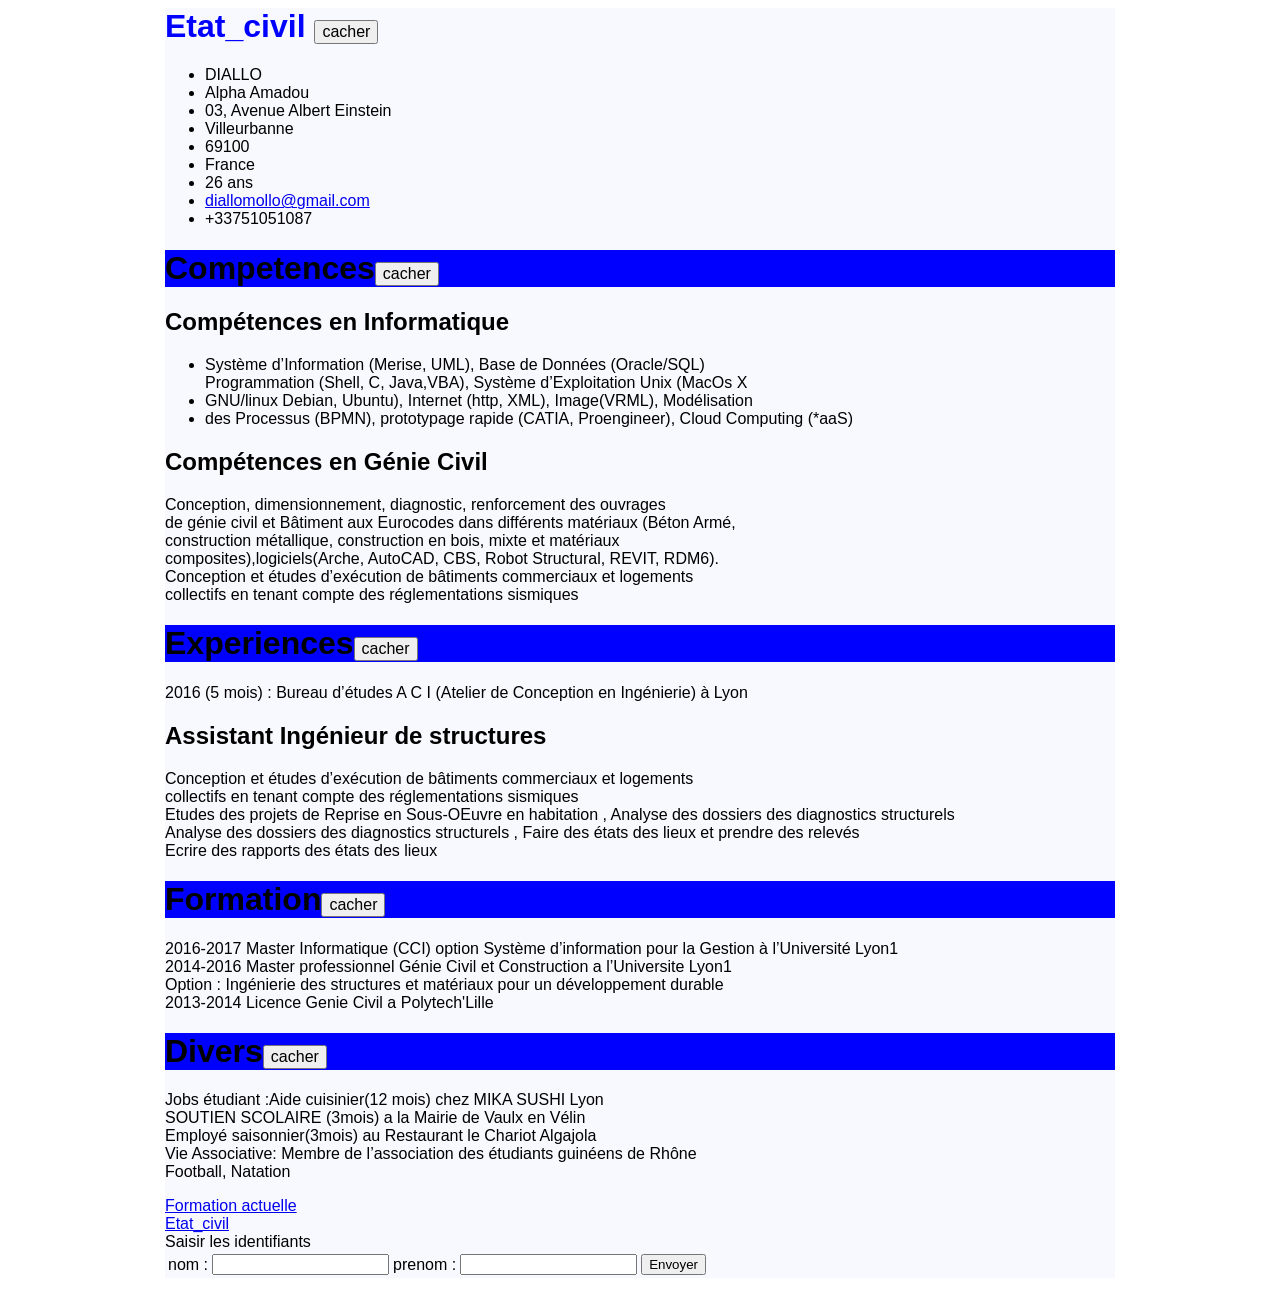
<file: index.html>
<!DOCTYPE HTML PUBLIC "-//W3C//DTD HTML 4.01 Transitional//EN">
<html>
	<head>
		<META http-equiv="Content-Type" content="text/html; charset=utf-8"/>
		
		<script src="https://ajax.googleapis.com/ajax/libs/jquery/3.1.1/jquery.min.js">
		</script>
		<script src="cv.js"></script>
               <link rel="stylesheet" type="text/css" href="Alpha_Diallo.css">
		  <title>Mon CV</title>
	</head>
		
	<body>
	<div class= "page">
	<div>
	<div class= "h2">
	<div id="Etat_civil">
	<h1> Etat_civil
		<button style="font-size: 50%;" onclick="afficher('Contenu_Etat_civil');">cacher</button>
		</h1>
	   </div>
	 </div>
		<div id="Contenu_Etat_civil">
	 <ul>
	<li> DIALLO </li>
	<li>Alpha Amadou</li>
	<li>03, Avenue Albert Einstein</li>
	<li>Villeurbanne</li>
	<li>69100</li>
	<li> France </li>
	<li>26 ans </li>
	<li><a href="mailto:diallomollo@gmail.com" target="_blank">diallomollo@gmail.com</a></li>
	<li>+33751051087 </li>
	</ul>
	</div>
	<div>
	<div class ="h1">
		<div id=" Competences">
	<h1> Competences<button style="font-size: 50%;" onclick="afficher('Contenu_Competences');">cacher</button></h1>
		</div>
	</div>
		<div id="Contenu_Competences">
	<h2> Compétences en Informatique</h2>
	 <ul>
	 <li>Système d’Information (Merise, UML), Base de Données (Oracle/SQL)</li>
	 Programmation (Shell, C, Java,VBA), Système d’Exploitation Unix (MacOs X
	 <li>GNU/linux Debian, Ubuntu), Internet (http, XML), Image(VRML), Modélisation</li>
	 <li>des Processus (BPMN), prototypage rapide (CATIA, Proengineer), Cloud Computing (*aaS)</li> 
	 </ul>
	 <h2> Compétences en Génie Civil</h2>
	 <p>Conception, dimensionnement, diagnostic, renforcement des ouvrages<br>
	  de génie civil et Bâtiment aux Eurocodes dans différents matériaux (Béton Armé,<br>
	  construction métallique, construction en bois, mixte et matériaux <br>
	  composites),logiciels(Arche, AutoCAD, CBS, Robot Structural, REVIT, RDM6).<br>
	  Conception et études d’exécution de bâtiments commerciaux et logements <br>
	   collectifs en tenant compte des réglementations sismiques<br>
	   </p>
	   </div>
	   <div>
	   <div class ="h1">
	  <h1> Experiences<button style="font-size: 50%;" onclick="afficher('Contenu_Experiences');">cacher</button></h1>
	  </div>
		   <div id="Contenu_Experiences">
	  <p>2016 (5 mois) : Bureau d’études A C I (Atelier de Conception en Ingénierie) à Lyon</p>
	  <h2>Assistant Ingénieur de structures</h2>
	   <p>Conception et études d’exécution de bâtiments commerciaux et logements<br>
	    collectifs en tenant compte des réglementations sismiques<br>
		Etudes des projets de Reprise en Sous-OEuvre en habitation , Analyse des dossiers des diagnostics structurels<br>
		Analyse des dossiers des diagnostics structurels , Faire des états des lieux et prendre des relevés<br>
        Ecrire des rapports des états des lieux<br>
	    </p>
		 </div>
		 </div>
		 </div>
		  <div> 		
		  <div class ="h1">
	<div id="Formation">
	   <h1> Formation<button style="font-size: 50%;" onclick="afficher('Contenu_Formation');">cacher</button></h1>
	  </div>
	   </div>
           <div id="Contenu_Formation">
	   <p>2016-2017 Master Informatique (CCI) option Système d’information pour la Gestion à l’Université Lyon1<br>
	   2014-2016 Master professionnel Génie Civil et Construction a l’Universite Lyon1<br>
	   Option : Ingénierie des structures et matériaux pour un développement durable<br>
	   2013-2014 Licence Genie Civil a Polytech&#39;Lille<br>
	   </p>
	   </div>
	 </div>
			  
	    <div>
		<div class ="h1">
        <div id="Divers">
	    <h1> Divers<button style="font-size: 50%;" onclick="afficher('Contenu_Divers');">cacher</button></h1>
		</div>
		</div>
		    <div id="Contenu_Divers">
		<p>Jobs étudiant :Aide cuisinier(12 mois) chez MIKA SUSHI Lyon<br>
		 SOUTIEN SCOLAIRE (3mois) a la Mairie de Vaulx en Vélin<br>
		 Employé saisonnier(3mois) au Restaurant le Chariot Algajola<br>
		 Vie Associative: Membre de l’association des étudiants guinéens de Rhône<br>
		 Football, Natation<br>
		 </p>
		  </div>
		  </div>
		 
		
<a href="http://master-info.univ-lyon1.fr/CCI/" target="_blank">  Formation actuelle</a><br/>

<a href ="#moi"> Etat_civil </a> <!--Etat_civil -->    
	</div>
	<form>
          	 <TABLE BORDER=0>
			Saisir les identifiants
			<TD id = "nom">nom :</TD>
			 <TD>
                      	 <INPUT type="id" name="nom"/>
			 </TD>
			<TD id = "prenom">prenom :</TD>
			 <TD>
                        <INPUT type=text name="prenom"/>
			 </TD>
			 <TD>
                        <INPUT type="submit" value="Envoyer"/>	
			 </TD>
				  
			</TABLE>
       		 </form>


</div>
</body>
</html>
</file>
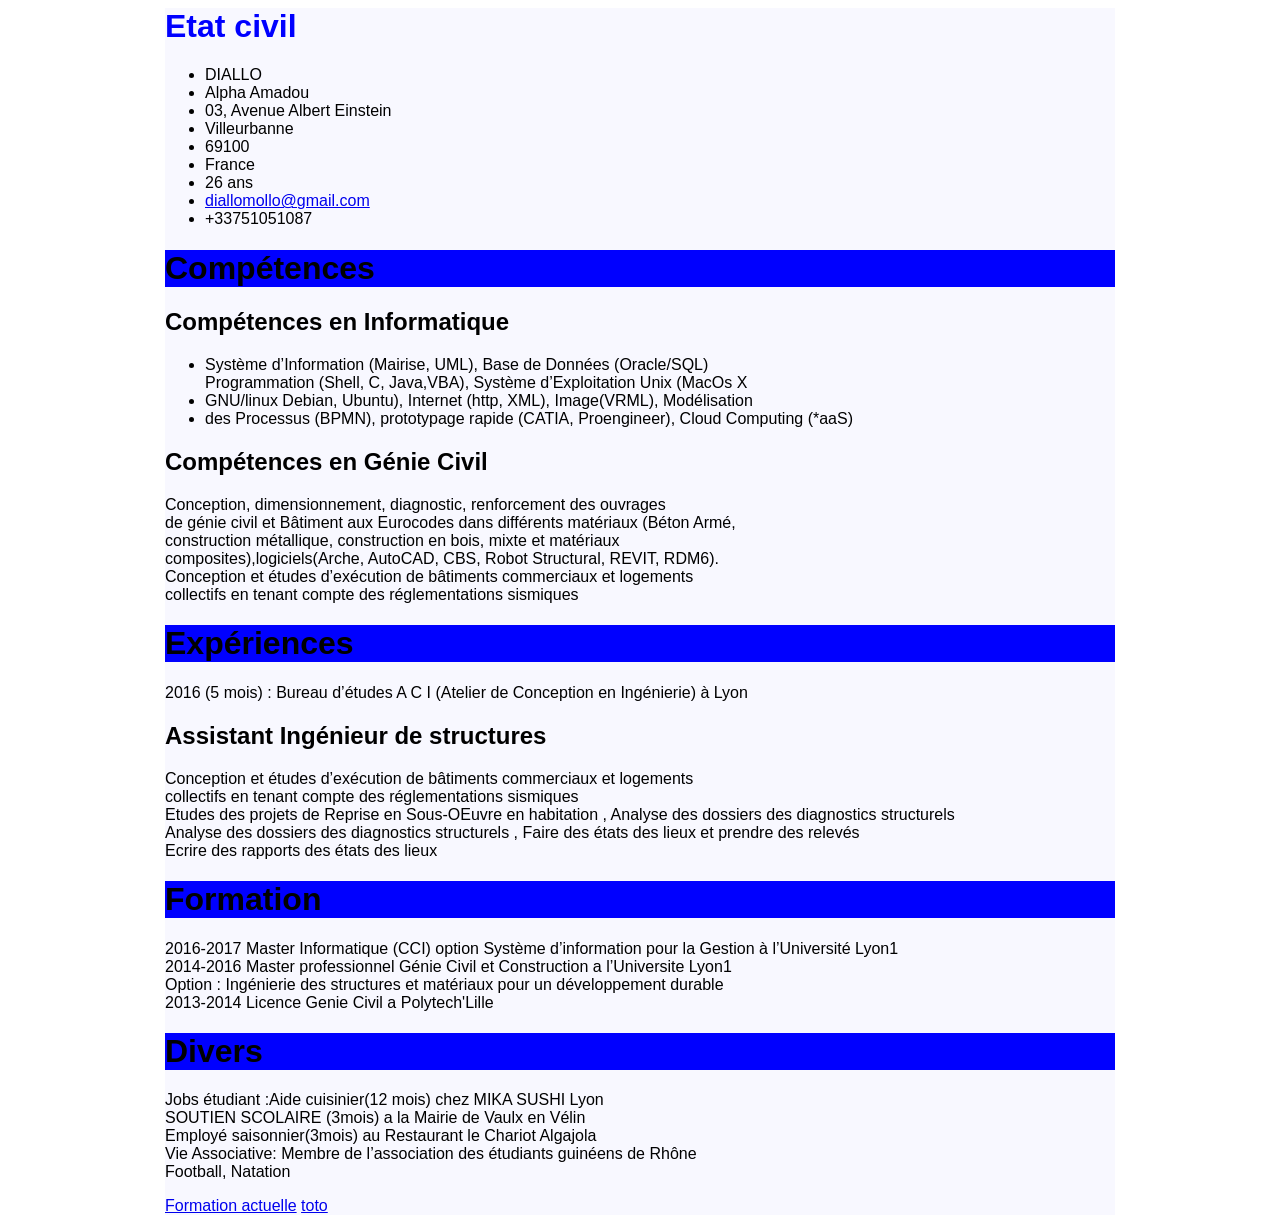
<file: Alpha_diallo.html>
<!DOCTYPE HTML PUBLIC "-//W3C//DTD HTML 4.01 Transitional//EN">
<html>
	<head>
		<META http-equiv="Content-Type" content="text/html; charset=utf-8">
		<link rel="stylesheet" type="text/css" href="Alpha_Diallo.css">
	</head>
	<body>
	<div class= "page">
	<div>
	<div class= "h2">
	<h1> Etat civil</h1>
	</div>
	 <ul>
	<li> DIALLO </li>
	<li>Alpha Amadou</li>
	<li>03, Avenue Albert Einstein</li>
	<li>Villeurbanne</li>
	<li>69100</li>
	<li> France </li>
	<li>26 ans </li>
	<li><a href="mailto:diallomollo@gmail.com" target="_blank">diallomollo@gmail.com</a></li>
	<li>+33751051087 </li>
	</ul>
	<div>
	<div class ="h1">
	<h1> Compétences</h1>
	</div>
	<h2> Compétences en Informatique</h2>
	 <ul>
	 <li>Système d’Information (Mairise, UML), Base de Données (Oracle/SQL)</li>
	 Programmation (Shell, C, Java,VBA), Système d’Exploitation Unix (MacOs X
	 <li>GNU/linux Debian, Ubuntu), Internet (http, XML), Image(VRML), Modélisation</li>
	 <li>des Processus (BPMN), prototypage rapide (CATIA, Proengineer), Cloud Computing (*aaS)</li> 
	 </ul>
	 <h2> Compétences en Génie Civil</h2>
	 <p>Conception, dimensionnement, diagnostic, renforcement des ouvrages<br>
	  de génie civil et Bâtiment aux Eurocodes dans différents matériaux (Béton Armé,<br>
	  construction métallique, construction en bois, mixte et matériaux <br>
	  composites),logiciels(Arche, AutoCAD, CBS, Robot Structural, REVIT, RDM6).<br>
	  Conception et études d’exécution de bâtiments commerciaux et logements <br>
	   collectifs en tenant compte des réglementations sismiques<br>
	   </p>
	   </div>
	   <div>
	   <div class ="h1">
	  <h1> Expériences</h1>
	  </div>
	  <p>2016 (5 mois) : Bureau d’études A C I (Atelier de Conception en Ingénierie) à Lyon</p>
	  <h2>Assistant Ingénieur de structures</h2>
	   <p>Conception et études d’exécution de bâtiments commerciaux et logements<br>
	    collectifs en tenant compte des réglementations sismiques<br>
		Etudes des projets de Reprise en Sous-OEuvre en habitation , Analyse des dossiers des diagnostics structurels<br>
		Analyse des dossiers des diagnostics structurels , Faire des états des lieux et prendre des relevés<br>
        Ecrire des rapports des états des lieux<br>
	    </p>
		 </div>
		  <div>
		  <div class ="h1">
	   <h1> Formation</h1>
	   </div>
	   <p>2016-2017 Master Informatique (CCI) option Système d’information pour la Gestion à l’Université Lyon1<br>
	   2014-2016 Master professionnel Génie Civil et Construction a l’Universite Lyon1<br>
	   Option : Ingénierie des structures et matériaux pour un développement durable<br>
	   2013-2014 Licence Genie Civil a Polytech&#39;Lille<br>
	   </p>
	   </div>
	    <div>
		<div class ="h1">
	    <h1> Divers</h1>
		</div>
		<p>Jobs étudiant :Aide cuisinier(12 mois) chez MIKA SUSHI Lyon<br>
		 SOUTIEN SCOLAIRE (3mois) a la Mairie de Vaulx en Vélin<br>
		 Employé saisonnier(3mois) au Restaurant le Chariot Algajola<br>
		 Vie Associative: Membre de l’association des étudiants guinéens de Rhône<br>
		 Football, Natation<br>
		 </p>
		  </div>
		 
		
<a href="http://master-info.univ-lyon1.fr/CCI/" target="_blank">  Formation actuelle</a>

<a href="#0.1_C">  toto</a>     
	</div>


</div>
</body></html>
</file>
<file: Alpha_Diallo.css>
.page{
		width : 950px;
		margin : auto;
		font-size : 16px;
		font-family : 'Source sans Pro', calibri, Tahoma, sans-serif;
		background-color: GhostWhite;
	}
	.infophoto{
		height : 200px;
	}
	.info{
		float : left;
	}
	.photo{
		float : right;
		width : 150px;
		height: 150px;
	}
	
	.h1{
		background-color: blue;
		color : black;
	}
	.h2{
		
		color : blue;
	}
</file>
